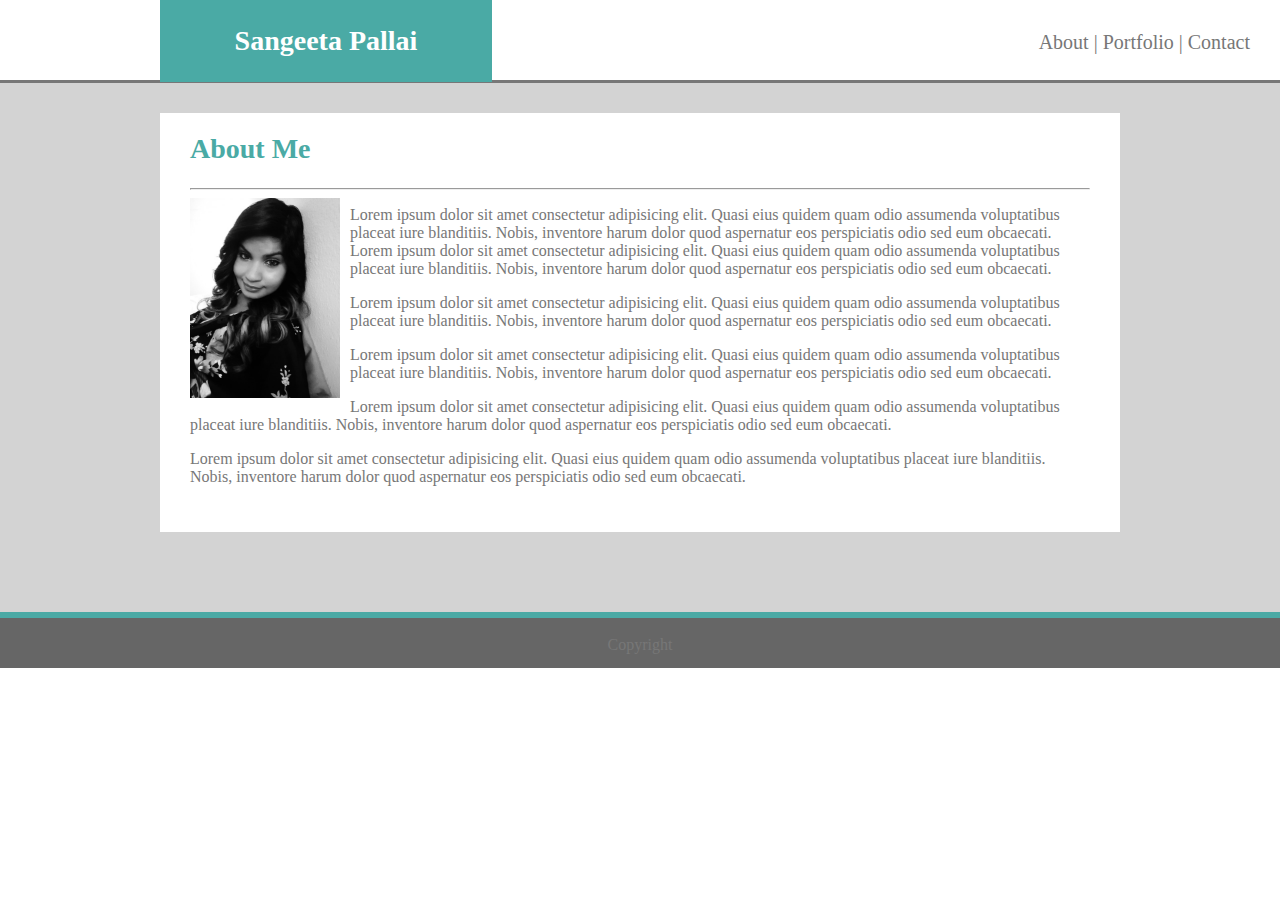
<file: index.html>
<!DOCTYPE html>
<html lang="en">

<head>
    <meta charset="UTF-8">
    <meta name="viewport" content="width=device-width, initial-scale=1.0">
    <meta http-equiv="X-UA-Compatible" content="ie=edge">
    <title>Basic Portfolio - About</title>
    <link rel="stylesheet" href="assets/css/style.css">
</head>
<script type="text/javascript"></script>
<body>
    <header>
    <div class="row">
        <div class="col-md-8">
        <div id="headerdiv">
            <div id="headerleft">
                <h1>Sangeeta Pallai</h1>
            </div>
        </div>
        <div class="col-md-4">
            <div id="headerlinks">
                    <a href="index.html" target="_blank"> About </a>|
                    <a href="portfolio.html" target="_blank"> Portfolio </a>|
                    <a href="contact.html" target="_blank"> Contact </a>
            </div>
        </div>
    </div>
    </header>
    
    
    <div id="topspacer"></div>

    <div id="contentdiv">
        <div class="container">
            <div class="row">
                <div class="col-md-12">
                    <h2 id="bodyheader">About Me</h2>
                    <hr>
                </div>

                <div class="col">
                    <img id="aboutprofilepic" src="assets/images/profile.png" width="150" height="200" class="img-fluid">
                </div>

                <div class="col">
                    <p>Lorem ipsum dolor sit amet consectetur adipisicing elit. Quasi eius quidem quam odio assumenda
                        voluptatibus placeat iure blanditiis.
                        Nobis, inventore harum dolor quod aspernatur eos perspiciatis odio sed eum obcaecati.
                        Lorem ipsum dolor sit amet consectetur adipisicing elit. Quasi eius quidem quam odio assumenda
                        voluptatibus placeat iure blanditiis.
                        Nobis, inventore harum dolor quod aspernatur eos perspiciatis odio sed eum obcaecati.
                    </p>
                </div>

                <div class="col">
                    <p>Lorem ipsum dolor sit amet consectetur adipisicing elit. Quasi eius quidem quam odio assumenda
                        voluptatibus placeat iure blanditiis.
                        Nobis, inventore harum dolor quod aspernatur eos perspiciatis odio sed eum obcaecati.
                    </p>
                    <p>Lorem ipsum dolor sit amet consectetur adipisicing elit. Quasi eius quidem quam odio assumenda
                        voluptatibus placeat iure blanditiis.
                        Nobis, inventore harum dolor quod aspernatur eos perspiciatis odio sed eum obcaecati.
                    </p>
                    <p>Lorem ipsum dolor sit amet consectetur adipisicing elit. Quasi eius quidem quam odio assumenda
                        voluptatibus placeat iure blanditiis.
                        Nobis, inventore harum dolor quod aspernatur eos perspiciatis odio sed eum obcaecati.
                    </p>
                    <p>Lorem ipsum dolor sit amet consectetur adipisicing elit. Quasi eius quidem quam odio assumenda
                        voluptatibus placeat iure blanditiis.
                        Nobis, inventore harum dolor quod aspernatur eos perspiciatis odio sed eum obcaecati.
                    </p>
                </div>
                </div>
            </div>
        </div>
    </div>

    <div id="bottomspacer"></div>
    <footer>
        <br>
        Copyright
    </footer>
</body>

</html>
</file>
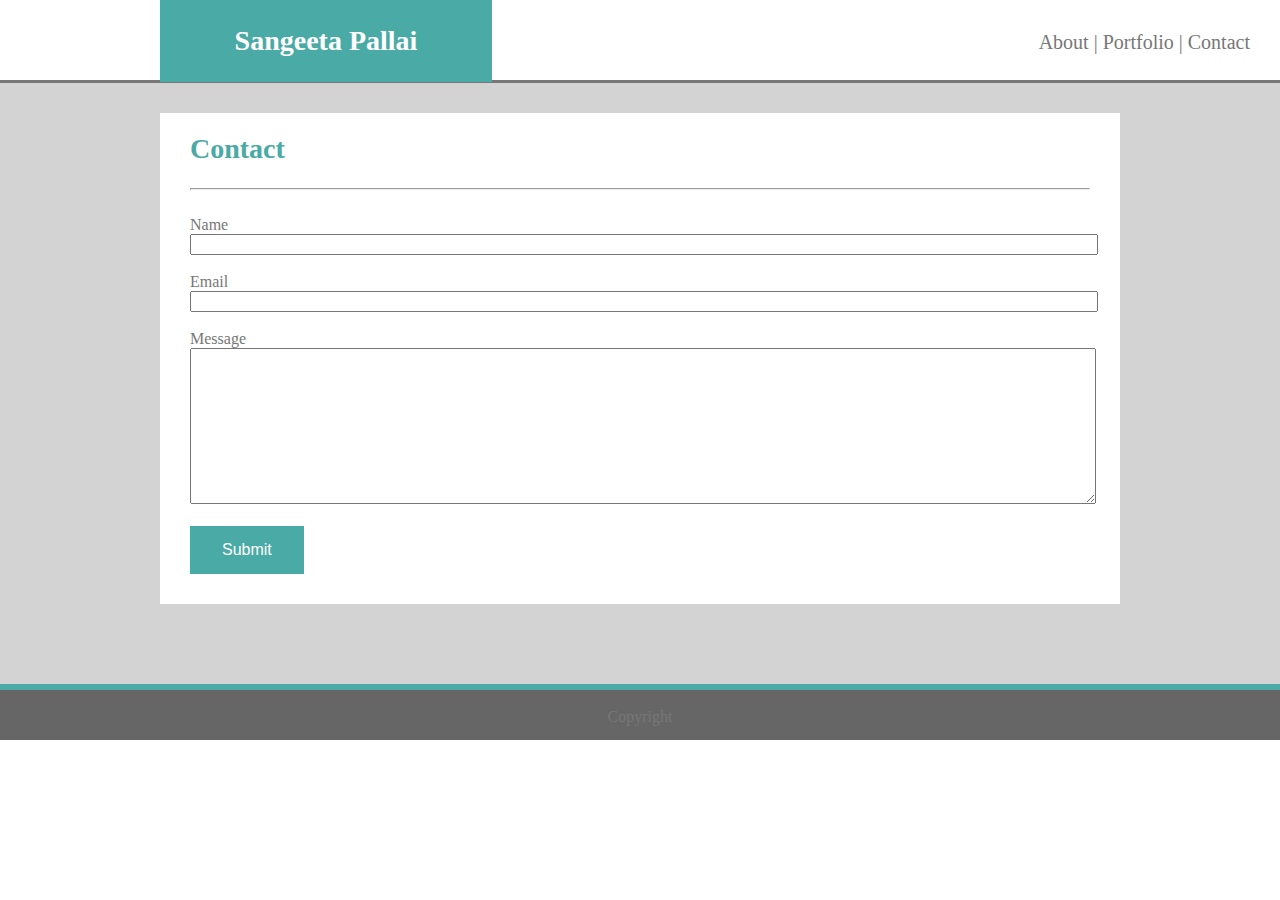
<file: contact.html>
<!DOCTYPE html>
<html lang="en">

<head>
    <meta charset="UTF-8">
    <meta name="viewport" content="width=device-width, initial-scale=1.0">
    <meta http-equiv="X-UA-Compatible" content="ie=edge">
    <title>Basic Portfolio - Contact</title>
    <link rel="stylesheet" href="assets/css/style.css">
</head>

<body>
    <header>
        <div class="row">
            <div class="col-md-8">
            <div id="headerdiv">
                <div id="headerleft">
                    <h1>Sangeeta Pallai</h1>
                </div>
            </div>
            <div class="col-md-4">
                <div id="headerlinks">
                        <a href="index.html" target="_blank"> About </a>|
                        <a href="portfolio.html" target="_blank"> Portfolio </a>|
                        <a href="contact.html" target="_blank"> Contact </a>
                </div>
            </div>
        </div>
    </header>
        
    <div id="topspacer"></div>
    <div id="contentdiv">
        <div class="container">
            <h2 id="bodyheader">Contact</h2>
            <hr>
            <br>
            <label>Name</label><br>
            <input class="inputfields" type="text" name="namebox"><br>
            <br>
            <label>Email</label><br>
            <input class="inputfields" type="text" name="emailbox"><br>
            <br>
            Message<br>
            <textarea id="messagebox" class="inputfields" type="text" name="messagebox" title="this is a message field"></textarea><br>
            <br>
            <button class="button">Submit</button>
        </div>
        <div id="bottomspacer"></div>
        <footer>
            <br>
            Copyright
        </footer>
</body>

</html>
</file>
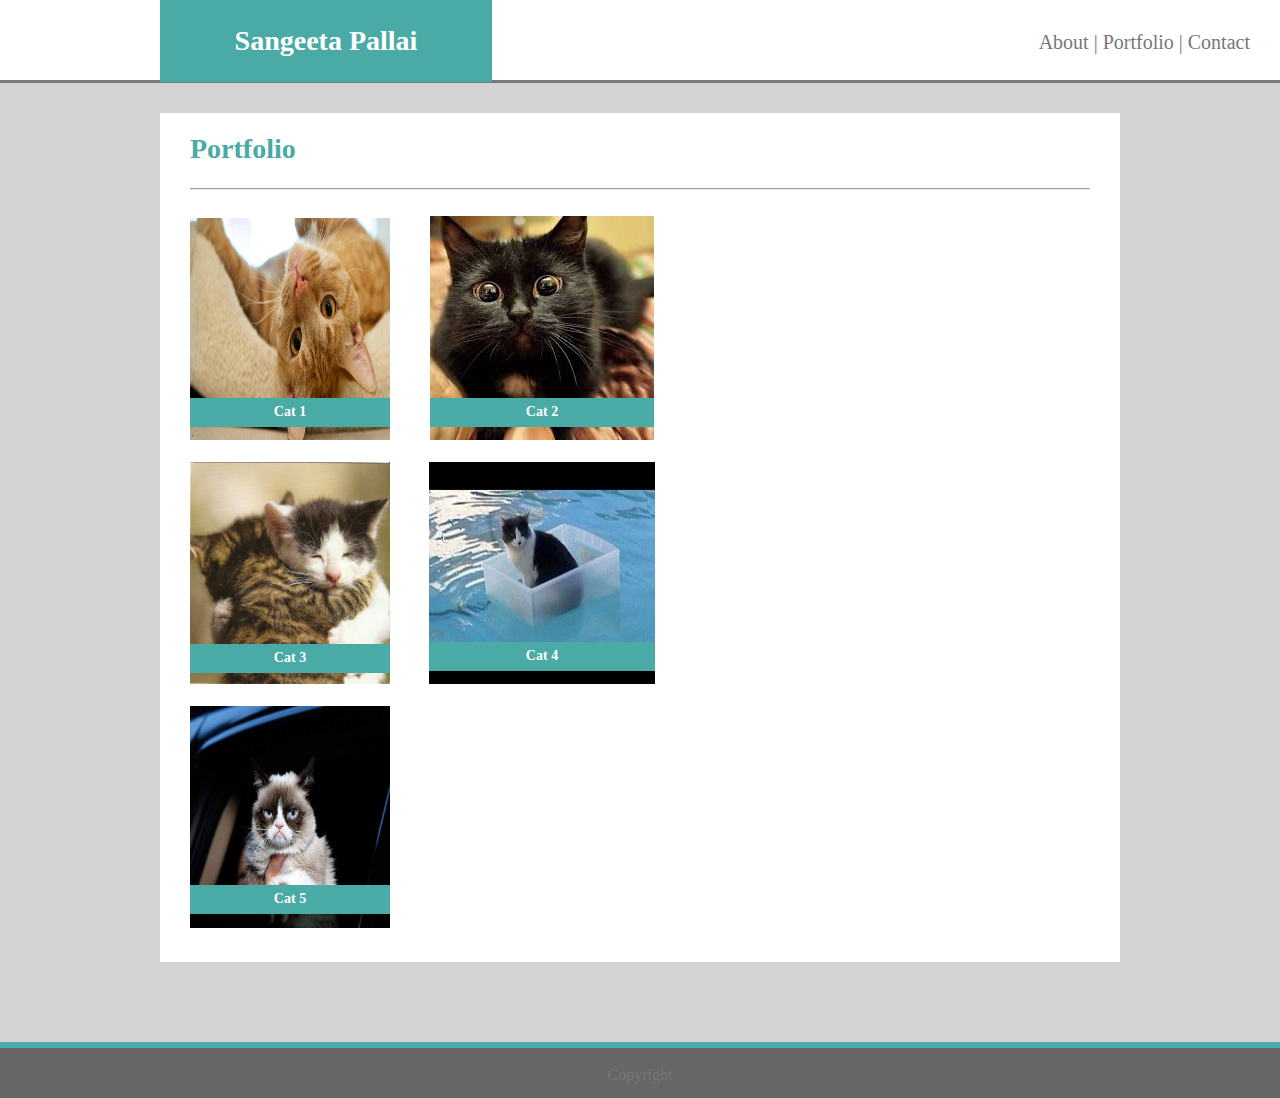
<file: portfolio.html>
<!DOCTYPE html>
<html lang="en">

<head>
    <meta charset="UTF-8">
    <meta name="viewport" content="width=device-width, initial-scale=1.0">
    <meta http-equiv="X-UA-Compatible" content="ie=edge">
    <title>Basic Portfolio - Portfolio</title>
    <link rel="stylesheet" href="assets/css/style.css">
</head>

<body>
    
    <header>
        <div class="row">
            <div class="col-md-8">
            <div id="headerdiv">
                <div id="headerleft">
                    <h1>Sangeeta Pallai</h1>
                </div>
            </div>
            <div class="col-md-4">
                <div id="headerlinks">
                        <a href="index.html" target="_blank"> About </a>|
                        <a href="portfolio.html" target="_blank"> Portfolio </a>|
                        <a href="contact.html" target="_blank"> Contact </a>
                </div>
            </div>
        </div>
    </header>
    <div id="topspacer"></div>
    <div id="contentdiv">
        <div class="container">
            <h2 id="bodyheader">Portfolio</h2>
            <hr>
            <section>
                <img id="catpic1" src="assets/images/Cat1.png" width="200px" height="222px">
                <a href="https://www.google.com">
                    <h4 id="cat1">Cat 1</h4>
                </a>
            </section>
            <br>
            <section>
                <a href="https://www.google.com">
                    <h4 id="cat2">Cat 2</h4>
                </a>
                <img id="catpic2" src="assets/images/Cat2.jpg">
            </section>
            <br>
            <section>
                <a href="https:www.google.com">
                    <h4 id="cat3">Cat 3</h4>
                </a>
                <img id="catpic3" src="assets/images/Cat3.jpg" width="200px" height="222px">
                <a href="https:www.google.com">
                    <h4 id="cat4">Cat 4</h4>
                </a>
                <img id="catpic4" src="assets/images/cat4.jpg" width="226px" height="222px">
            </section><br>

            <section>
                <a href="https:www.google.com">
                    <h4 id="cat5">Cat 5</h4>
                </a>
                <img id="catpic5" src="assets/images/cat5.jpg" width="200px" height="222px">
            </section>
        </div>
    </div>
    <div id="bottomspacer"></div>
    <footer>
        <br>
        Copyright
    </footer>
</body>

</html>
</file>
<file: assets/css/style.css>
body {
    font-family: 'Times New Roman';
    color: #777777;
    margin: 0px;
    height: 100%;
    width: 100%;
    overflow: hidden;
}

.row {
    width: 100%
}

#headerdiv {
    width: 960px;
    margin: auto;
}

header {
    border-style: none;
    margin-left: -20px;
    margin-right: -20px;
    border-bottom: solid;
}

#headerleft {
    background-color: #4aaaa5;
    color: white;
    text-align: center;
    font-size: 14px;
    padding: 6px;
    width: 33.33%;
    margin-bottom: 10px;
    height: 70px;
}

#headerlinks {
    text-align: right;
    margin-top: 30px;
    border-style: none;
    font-size: 20px;
    text-decoration: none;
    margin-top: -61px;
    margin-bottom: 26px;
    margin-right: 50px;
}

a {
    text-decoration: none;
    color: #777777;
    
}
#contentdiv{
    background-color: lightgray;
    width: 100%;
}

#bodyheader {
    color: #4aaaa5;
    font-size: 28px;
    margin-top: -10px;
}
#aboutprofilepic {
    float: left;
    padding-right: 10px;
    padding-bottom: 10px;
}

.container {
    width: 900px;
    background-color:white;
    padding: 30px 30px 30px 30px;
    margin-left: auto;
    margin-right: auto; 
}

footer {
    text-align: center;
    bottom: 0;
    width: 100%;
    background-color: #666666;
    height: 50px;
    border-top: solid;
    border-top-width: 6px;
    border-top-color: #4aaaa5;
}

.inputfields {
    width: 100%
}

#messagebox {
    height: 150px;
}

.button{
    background-color: #4aaaa5;
    color: white;
    border: none;
    padding: 15px 32px;
    text-decoration: none;
    display: inline-block;
    font-size: 16px;
}
#topspacer {
    height: 30px;
    background-color: lightgray;
}

#bottomspacer {
    height: 80px;
    background-color: lightgray;
}

#catpic1 {
    z-index: 1;
    position: relative;
    float: left;
    margin-top: 20px;
}
#cat1 {
    z-index: 2;
    position: absolute;
    background-color: #4aaaa5;
    color: white;
    text-align: center;
    font-size: 14px;
    padding: 6px;
    width: 188px;
    margin-bottom: 6px;
    height: 17px;
    margin-top: 200px;
}

#catpic2 {
    z-index: 1;
    margin-left: 40px;
    
}

#cat2 {
   
    z-index: 2;
    position: absolute;
    background-color: #4aaaa5;
    color: white;
    text-align: center;
    font-size: 14px;
    padding: 6px;
    width: 212px;
    margin-bottom: 10px;
    height: 17px;
    margin-top: 182px;
    margin-left: 240px;
}

#catpic3 {
    z-index: 1;
}

#cat3 {
    z-index: 2;
    position: absolute;
    background-color: #4aaaa5;
    color: white;
    text-align: center;
    font-size: 14px;
    padding: 6px;
    width: 188px;
    margin-bottom: 10px;
    height: 17px;
    margin-top: 182px;
}

#catpic4 {
    z-index: 1;
    position: absolute;
    float: right;
    padding-left: 39px;
}

#cat4 {
    z-index: 2;
    position: absolute;
    background-color: #4aaaa5;
    color: white;
    text-align: center;
    font-size: 14px;
    padding: 6px;
    width: 214px;
    margin-bottom: 10px;
    height: 17px;
    margin-top: -46px;
    margin-left: 239px;
}

#cat5 {
    z-index: 2;
    position: absolute;
    background-color: #4aaaa5;
    color: white;
    text-align: center;
    font-size: 14px;
    padding: 6px;
    width: 188px;
    margin-bottom: 10px;
    height: 17px;
    margin-top: 179px;
}


@media screen and (max-width: 980px) {
    .body { width:67%; }
    .body { width:30%; margin-left:3%;}  
    img { max-width: 100%; }
}



@media screen and (max-width: 768px) {
    body { width:100%; }
    body { width:100%; margin:0; border:none; }
    .row {width: 650px;}
    .container {width: 650px; margin-right: 50px;}
    #cat1, #cat2, #cat3, #cat4, #cat5 {width: 70%}
    #catpic1, #catpic2, #catpic3, #catpic4, #catpic5 {width: 70%}
    img { max-width: 100%; justify-content: center;}
    section {max-width: 100%; justify-content: flex-end;}
    
}

@media only screen and (max-width: 640px) {
    body {width: 540px;}
    .row {width: 500px;}
    .row {width: 500px;}
    .container {width: 500px; margin-right: 50px;}
    #cat1, #cat2, #cat3, #cat4, #cat5 {width: 70%}
    #catpic1, #catpic2, #catpic3, #catpic4, #catpic5 {width: 70%}
}
</file>
